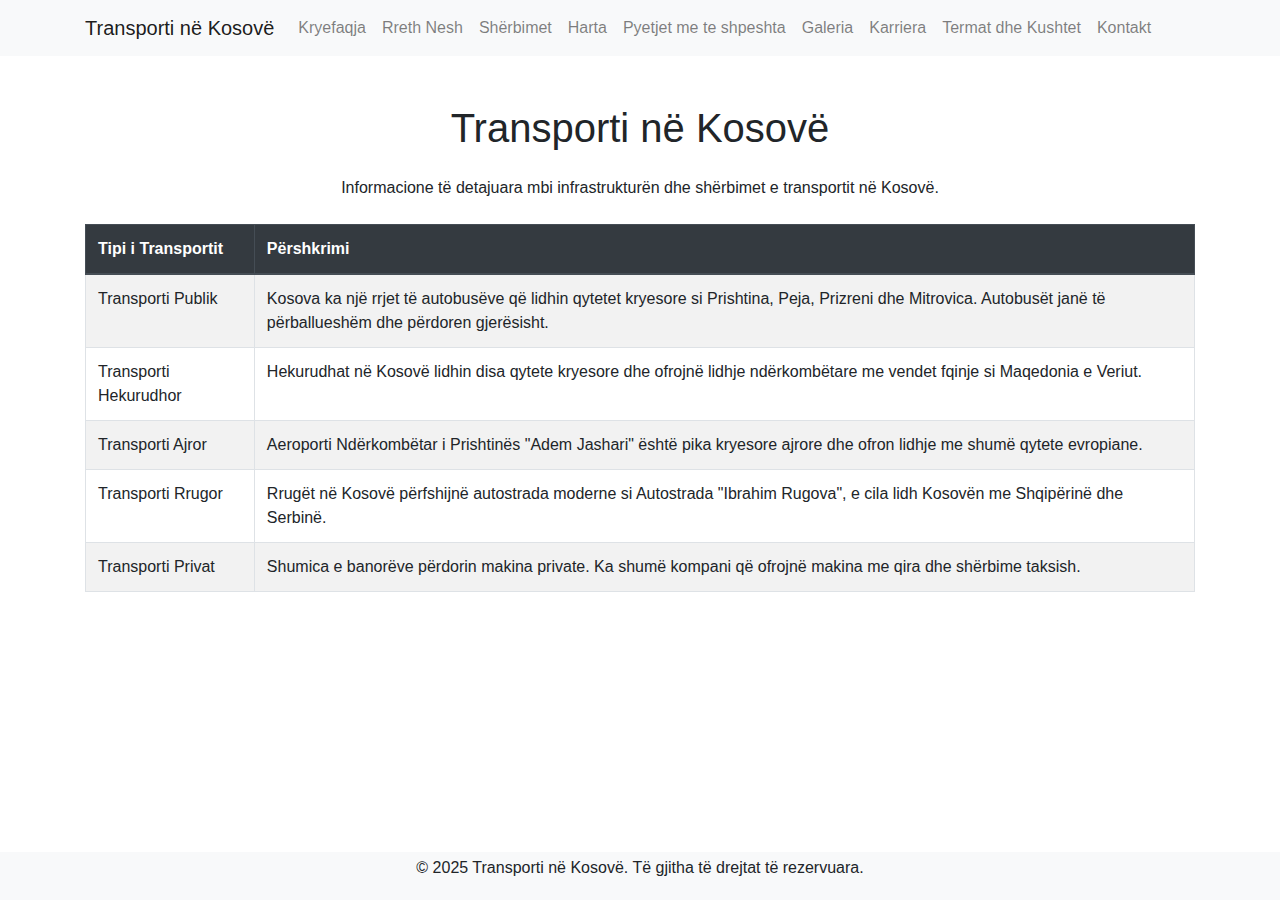
<file: mesomeshume.html>
<!DOCTYPE html>
<html lang="sq">
<head>
    <meta charset="UTF-8">
    <meta name="viewport" content="width=device-width, initial-scale=1.0">
    <title>Transporti në Kosovë</title>

    <link href="https://stackpath.bootstrapcdn.com/bootstrap/4.5.2/css/bootstrap.min.css" rel="stylesheet">

    <link rel="stylesheet" href="mesomeshume.css">
</head>
<body id="transporti-ne-kosove">

    <nav class="navbar navbar-expand-lg navbar-light bg-light">
        <div class="container">
            <a class="navbar-brand" href="index.html">Transporti në Kosovë</a>
            <button class="navbar-toggler" type="button" data-toggle="collapse" data-target="#navbarNav" aria-controls="navbarNav" aria-expanded="false" aria-label="Toggle navigation">
                <span class="navbar-toggler-icon"></span>
            </button>
            <div class="collapse navbar-collapse" id="navbarNav">

                <ul class="navbar-nav">
    
                    <li class="nav-item">
    
                        <a class="nav-link" href="index.html" target="_blank">Kryefaqja</a>
    
                    </li>
    
                    <li class="nav-item">
    
                        <a class="nav-link" href="rrethnesh.html" target="_blank">Rreth Nesh</a>
    
                    </li>
    
                    <li class="nav-item">
    
                        <a class="nav-link" href="sherbimet.html" target="_blank">Shërbimet</a>
    
                    </li>
    
                    <li class="nav-item">
    
                        <a class="nav-link" href="harta.html" target="_blank">Harta</a>
    
                    </li>
    
                    <li class="nav-item">
    
                        <a class="nav-link" href="pyetjeshpeshta.html" target="_blank">Pyetjet me te shpeshta</a>
    
                    </li>
    
                    <li class="nav-item">
    
                        <a class="nav-link" href="galeria.html" target="_blank">Galeria</a>
    
                    </li>
    
                    <li class="nav-item">
    
                        <a class="nav-link" href="karriera.html" target="_blank">Karriera</a>
    
                    </li>
    
                    <li class="nav-item">
    
                        <a class="nav-link" href="termatdhekushtet.html" target="_blank">Termat dhe Kushtet</a>
    
                    </li>
    
                    <li class="nav-item">
    
                        <a class="nav-link" href="kontakt.html" target="_blank">Kontakt</a>
    
                    </li>
    
                </ul>
    
            </div>
        </div>
    </nav>

 
    <div class="container my-5">
        <h1 class="text-center mb-4">Transporti në Kosovë</h1>
        <p class="text-center">
            Informacione të detajuara mbi infrastrukturën dhe shërbimet e transportit në Kosovë.
        </p>
        
        <table class="table table-bordered table-striped mt-4">
            <thead class="thead-dark">
                <tr>
                    <th>Tipi i Transportit</th>
                    <th>Përshkrimi</th>
                </tr>
            </thead>
            <tbody>
                <tr>
                    <td>Transporti Publik</td>
                    <td>Kosova ka një rrjet të autobusëve që lidhin qytetet kryesore si Prishtina, Peja, Prizreni dhe Mitrovica. Autobusët janë të përballueshëm dhe përdoren gjerësisht.</td>
                </tr>
                <tr>
                    <td>Transporti Hekurudhor</td>
                    <td>Hekurudhat në Kosovë lidhin disa qytete kryesore dhe ofrojnë lidhje ndërkombëtare me vendet fqinje si Maqedonia e Veriut.</td>
                </tr>
                <tr>
                    <td>Transporti Ajror</td>
                    <td>Aeroporti Ndërkombëtar i Prishtinës "Adem Jashari" është pika kryesore ajrore dhe ofron lidhje me shumë qytete evropiane.</td>
                </tr>
                <tr>
                    <td>Transporti Rrugor</td>
                    <td>Rrugët në Kosovë përfshijnë autostrada moderne si Autostrada "Ibrahim Rugova", e cila lidh Kosovën me Shqipërinë dhe Serbinë.</td>
                </tr>
                <tr>
                    <td>Transporti Privat</td>
                    <td>Shumica e banorëve përdorin makina private. Ka shumë kompani që ofrojnë makina me qira dhe shërbime taksish.</td>
                </tr>
            </tbody>
        </table>
    </div>

   
    <footer class="text-center py-4">
        <p>&copy; 2025 Transporti në Kosovë. Të gjitha të drejtat të rezervuara.</p>
    </footer>

   
    <script src="https://code.jquery.com/jquery-3.5.1.slim.min.js"></script>
    <script src="https://cdn.jsdelivr.net/npm/@popperjs/core@2.9.3/dist/umd/popper.min.js"></script>
    <script src="https://stackpath.bootstrapcdn.com/bootstrap/4.5.2/js/bootstrap.min.js"></script>
</body>
</html>
</file>
<file: mesomeshume.css>
body {

    font-family: 'Arial', sans-serif;

}


footer {
    position: absolute;
    display: flex;
    align-items: center;
    bottom: 0;
    left: 0;
    right: 0;
    height: 40px;
    background: #f8f9fa;
    text-align: center;
    width: 100%;
    justify-content: center;
}
</file>
